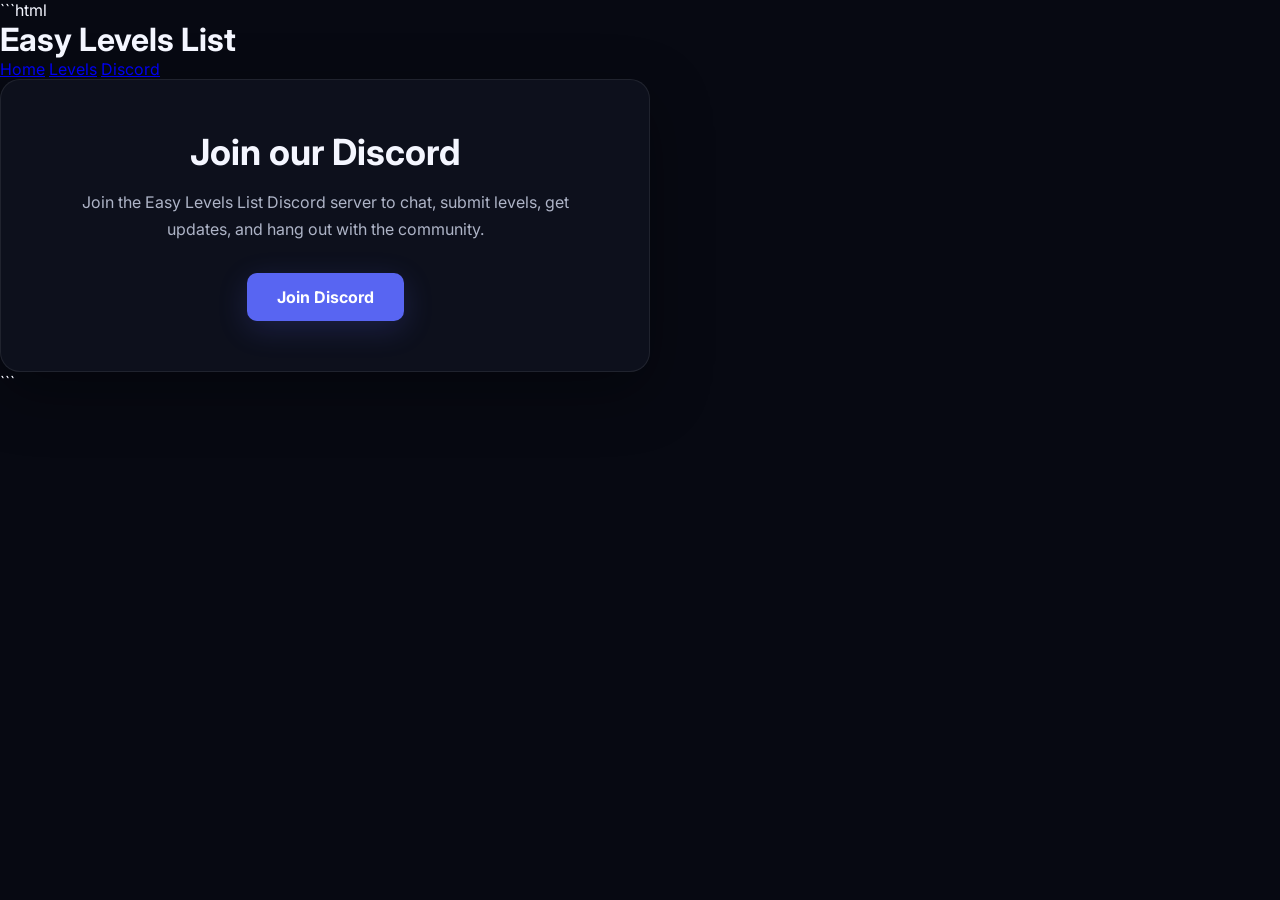
<file: discord.html>
```html
<!DOCTYPE html>
<html lang="en">
<head>
    <meta charset="UTF-8">
    <meta name="viewport" content="width=device-width, initial-scale=1.0">

    <title>Discord | Easy Levels List</title>

    <link rel="stylesheet" href="css/style.css">
</head>

<body>

    <header>
        <h1>Easy Levels List</h1>

        <nav>
            <a href="index.html">Home</a>
            <a href="levels.html">Levels</a>
            <a href="discord.html">Discord</a>
        </nav>
    </header>

    <main class="discord-page">
        <div class="discord-card">
            <h2>Join our Discord</h2>

            <p>
                Join the Easy Levels List Discord server to chat,
                submit levels, get updates, and hang out with the community.
            </p>

            <a
                class="discord-button"
                href="https://discord.gg/DNx5ByfSp4"
                target="_blank"
                rel="noopener noreferrer"
            >
                Join Discord
            </a>
        </div>
    </main>

</body>
</html>
```
</file>
<file: css/style.css>
@import url('https://fonts.googleapis.com/css2?family=Inter:wght@400;500;600;700;800;900&display=swap');

* {
    margin: 0;
    padding: 0;
    box-sizing: border-box;
}

:root {
    --background: #070912;
    --panel: rgba(15, 18, 31, 0.72);
    --panel-solid: #101321;
    --border: rgba(255, 255, 255, 0.08);

    --text: #f4f6ff;
    --muted: #8e95aa;

    --accent: #7c5cff;
    --accent-light: #9c86ff;
}

html {
    scroll-behavior: smooth;
}

body {
    background: var(--background);
    color: var(--text);
    font-family: 'Inter', sans-serif;
    min-height: 100vh;
    overflow-x: hidden;
}


/* =========================
   BACKGROUND
========================= */

.background-grid {
    position: fixed;
    inset: 0;

    background-image:
        linear-gradient(rgba(255,255,255,0.025) 1px, transparent 1px),
        linear-gradient(90deg, rgba(255,255,255,0.025) 1px, transparent 1px);

    background-size: 50px 50px;

    mask-image: linear-gradient(
        to bottom,
        black 0%,
        transparent 80%
    );

    pointer-events: none;
    z-index: -3;
}

.background-glow {
    position: fixed;
    width: 600px;
    height: 600px;

    border-radius: 50%;

    filter: blur(120px);
    opacity: 0.12;

    pointer-events: none;
    z-index: -2;
}

.glow-one {
    background: #7355ff;
    top: -300px;
    left: -200px;
}

.glow-two {
    background: #385cff;
    right: -250px;
    top: 300px;
}


/* =========================
   NAVBAR
========================= */

.navbar {
    width: min(1400px, calc(100% - 60px));

    margin: 20px auto;

    height: 76px;

    padding: 0 22px;

    display: flex;
    align-items: center;
    justify-content: space-between;

    background: rgba(12, 15, 27, 0.78);

    border: 1px solid var(--border);

    border-radius: 18px;

    backdrop-filter: blur(20px);

    position: relative;
    z-index: 10;
}

.brand {
    display: flex;
    align-items: center;
    gap: 12px;

    text-decoration: none;
    color: white;
}

.brand-icon {
    width: 42px;
    height: 42px;

    display: flex;
    align-items: center;
    justify-content: center;

    background: rgba(124, 92, 255, 0.12);

    border: 1px solid rgba(124, 92, 255, 0.35);

    border-radius: 11px;

    overflow: hidden;
}

.brand-icon img {
    width: 100%;
    height: 100%;
    object-fit: contain;
}

.brand-text {
    display: flex;
    flex-direction: column;
    line-height: 1;
}

.brand-name {
    font-size: 13px;
    font-weight: 900;
    letter-spacing: 1.5px;
}

.brand-subtitle {
    font-size: 10px;
    color: var(--accent-light);
    font-weight: 800;
    letter-spacing: 3px;
    margin-top: 4px;
}

.navigation {
    display: flex;
    gap: 6px;
}

.nav-link {
    color: var(--muted);

    text-decoration: none;

    font-size: 13px;
    font-weight: 600;

    padding: 11px 15px;

    border-radius: 9px;

    transition: 0.2s ease;
}

.nav-link:hover {
    color: white;
    background: rgba(255,255,255,0.05);
}

.nav-link.active {
    color: white;
    background: rgba(124, 92, 255, 0.12);
}

.submit-button {
    text-decoration: none;

    color: white;

    background: var(--accent);

    padding: 12px 18px;

    border-radius: 10px;

    font-size: 13px;
    font-weight: 700;

    transition: 0.2s ease;

    box-shadow: 0 8px 30px rgba(124,92,255,0.2);
}

.submit-button:hover {
    background: var(--accent-light);
    transform: translateY(-2px);
}


/* =========================
   HERO
========================= */

.hero {
    width: min(1100px, calc(100% - 60px));

    margin: 100px auto 70px;

    text-align: center;
}

.hero-content {
    max-width: 850px;
    margin: auto;
}

.hero-badge {
    display: inline-flex;

    align-items: center;
    gap: 9px;

    padding: 8px 13px;

    border: 1px solid var(--border);

    background: rgba(255,255,255,0.035);

    border-radius: 100px;

    color: var(--muted);

    font-size: 10px;
    font-weight: 800;

    letter-spacing: 1.5px;
}

.status-dot {
    width: 6px;
    height: 6px;

    border-radius: 50%;

    background: #65e68a;

    box-shadow: 0 0 12px #65e68a;
}

.hero h1 {
    margin-top: 25px;

    font-size: clamp(55px, 8vw, 105px);

    line-height: 0.9;

    letter-spacing: -5px;

    font-weight: 900;
}

.hero h1 span {
    display: block;

    background: linear-gradient(
        100deg,
        #ffffff,
        #9d8cff,
        #6e55ff
    );

    -webkit-background-clip: text;
    background-clip: text;

    color: transparent;
}

.hero-description {
    max-width: 550px;

    margin: 28px auto 0;

    color: var(--muted);

    font-size: 16px;

    line-height: 1.7;
}

.hero-buttons {
    margin-top: 35px;

    display: flex;

    justify-content: center;

    gap: 12px;
}

.primary-button,
.secondary-button {
    text-decoration: none;

    padding: 14px 21px;

    border-radius: 11px;

    font-size: 13px;

    font-weight: 700;

    transition: 0.2s ease;
}

.primary-button {
    color: white;

    background: var(--accent);

    box-shadow: 0 10px 40px rgba(124,92,255,0.25);
}

.primary-button span {
    margin-left: 8px;
}

.primary-button:hover {
    transform: translateY(-3px);
    background: var(--accent-light);
}

.secondary-button {
    color: white;

    border: 1px solid var(--border);

    background: rgba(255,255,255,0.035);
}

.secondary-button:hover {
    background: rgba(255,255,255,0.07);
    transform: translateY(-3px);
}


/* =========================
   STATS
========================= */

.stats {
    width: min(1100px, calc(100% - 60px));

    margin: 0 auto;

    display: grid;

    grid-template-columns: repeat(3, 1fr);

    gap: 14px;
}

.stat-card {
    padding: 25px;

    background: var(--panel);

    border: 1px solid var(--border);

    border-radius: 15px;

    backdrop-filter: blur(15px);

    transition: 0.25s ease;
}

.stat-card:hover {
    transform: translateY(-4px);

    border-color: rgba(124,92,255,0.3);
}

.stat-number {
    display: block;

    font-size: 28px;

    font-weight: 900;
}

.stat-label {
    display: block;

    margin-top: 5px;

    font-size: 9px;

    font-weight: 800;

    letter-spacing: 1.5px;

    color: var(--muted);
}


/* =========================
   FEATURED LEVELS
========================= */

.featured {
    width: min(1100px, calc(100% - 60px));

    margin: 100px auto;
}

.section-heading {
    display: flex;

    align-items: end;

    justify-content: space-between;

    margin-bottom: 22px;
}

.section-label {
    color: var(--accent-light);

    font-size: 9px;

    font-weight: 900;

    letter-spacing: 2px;
}

.section-heading h2 {
    margin-top: 5px;

    font-size: 28px;

    letter-spacing: -1px;
}

.view-all {
    color: var(--muted);

    text-decoration: none;

    font-size: 12px;

    font-weight: 700;

    transition: 0.2s ease;
}

.view-all:hover {
    color: white;
}

.level-grid {
    display: grid;

    grid-template-columns: repeat(3, 1fr);

    gap: 14px;
}

.level-card {
    min-height: 190px;

    padding: 22px;

    display: flex;

    flex-direction: column;

    justify-content: space-between;

    background:
        linear-gradient(
            145deg,
            rgba(124,92,255,0.08),
            rgba(255,255,255,0.025)
        );

    border: 1px solid var(--border);

    border-radius: 17px;

    transition: 0.25s ease;

    position: relative;

    overflow: hidden;
}

.level-card::before {
    content: "";

    position: absolute;

    width: 150px;
    height: 150px;

    right: -70px;
    top: -70px;

    border-radius: 50%;

    background: var(--accent);

    filter: blur(70px);

    opacity: 0.18;
}

.level-card:hover {
    transform: translateY(-6px);

    border-color: rgba(124,92,255,0.4);

    box-shadow: 0 20px 60px rgba(0,0,0,0.25);
}

.rank {
    color: var(--accent-light);

    font-size: 11px;

    font-weight: 900;

    letter-spacing: 1px;
}

.level-info h3 {
    font-size: 20px;

    letter-spacing: -0.5px;
}

.level-info p {
    margin-top: 5px;

    color: var(--muted);

    font-size: 12px;
}

.difficulty {
    display: inline-block;

    align-self: flex-start;

    padding: 7px 10px;

    border-radius: 7px;

    background: rgba(124,92,255,0.12);

    border: 1px solid rgba(124,92,255,0.18);

    color: var(--accent-light);

    font-size: 9px;

    font-weight: 800;

    letter-spacing: 0.7px;
}


/* =========================
   FOOTER
========================= */

footer {
    width: min(1100px, calc(100% - 60px));

    margin: 120px auto 30px;

    padding-top: 25px;

    border-top: 1px solid var(--border);

    color: var(--muted);

    font-size: 11px;
}

.footer-logo {
    color: white;

    font-size: 12px;

    font-weight: 900;

    letter-spacing: 1px;

    margin-bottom: 8px;
}

footer span {
    display: block;

    margin-top: 15px;

    opacity: 0.5;
}


/* =========================
   MOBILE
========================= */

@media (max-width: 800px) {

    .navbar {
        width: calc(100% - 25px);

        height: auto;

        padding: 15px;

        flex-wrap: wrap;

        gap: 15px;
    }

    .navigation {
        order: 3;

        width: 100%;

        justify-content: center;
    }

    .submit-button {
        margin-left: auto;
    }

    .hero {
        margin-top: 70px;
    }

    .hero h1 {
        letter-spacing: -3px;
    }

    .stats {
        grid-template-columns: 1fr;
    }

    .level-grid {
        grid-template-columns: 1fr;
    }
}

@media (max-width: 500px) {

    .brand-text {
        display: none;
    }

    .nav-link {
        padding: 9px;
    }

    .hero-buttons {
        flex-direction: column;
    }

    .primary-button,
    .secondary-button {
        width: 100%;
    }
}

html,
body {
    width: 100%;
    max-width: 100%;
    overflow-x: hidden;
}

body {
    margin: 0;
}

main,
header,
footer {
    max-width: 100%;
}

/* =========================
   DISCORD BUTTON
========================= */

.navbar-actions {
    display: flex;
    align-items: center;
    gap: 10px;
}

.discord-button {
    text-decoration: none;
    color: white;

    background: #5865F2;

    padding: 12px 18px;

    border-radius: 10px;

    font-size: 13px;
    font-weight: 700;

    transition: 0.2s ease;

    box-shadow: 0 8px 30px rgba(88,101,242,0.2);
}

.discord-button:hover {
    background: #6975f5;
    transform: translateY(-2px);

    box-shadow: 0 10px 35px rgba(88,101,242,0.3);
}

```css
/* Discord Page */

.discord-page {
    min-height: 70vh;
    display: flex;
    justify-content: center;
    align-items: center;
    padding: 40px 20px;
}

.discord-card {
    width: 100%;
    max-width: 650px;
    padding: 50px;
    text-align: center;
    border-radius: 20px;
    background: rgba(15, 18, 30, 0.9);
    border: 1px solid rgba(255, 255, 255, 0.08);
    box-shadow: 0 20px 60px rgba(0, 0, 0, 0.35);
}

.discord-card h2 {
    font-size: 36px;
    margin-bottom: 15px;
}

.discord-card p {
    color: #aeb4c7;
    font-size: 16px;
    line-height: 1.7;
    margin-bottom: 30px;
}

.discord-button {
    display: inline-block;
    padding: 14px 30px;
    border-radius: 10px;
    text-decoration: none;
    font-weight: 700;
    font-size: 16px;
    background: #5865F2;
    color: white;
    transition: 0.2s ease;
}

.discord-button:hover {
    transform: translateY(-3px);
    filter: brightness(1.1);
}
```
</file>
